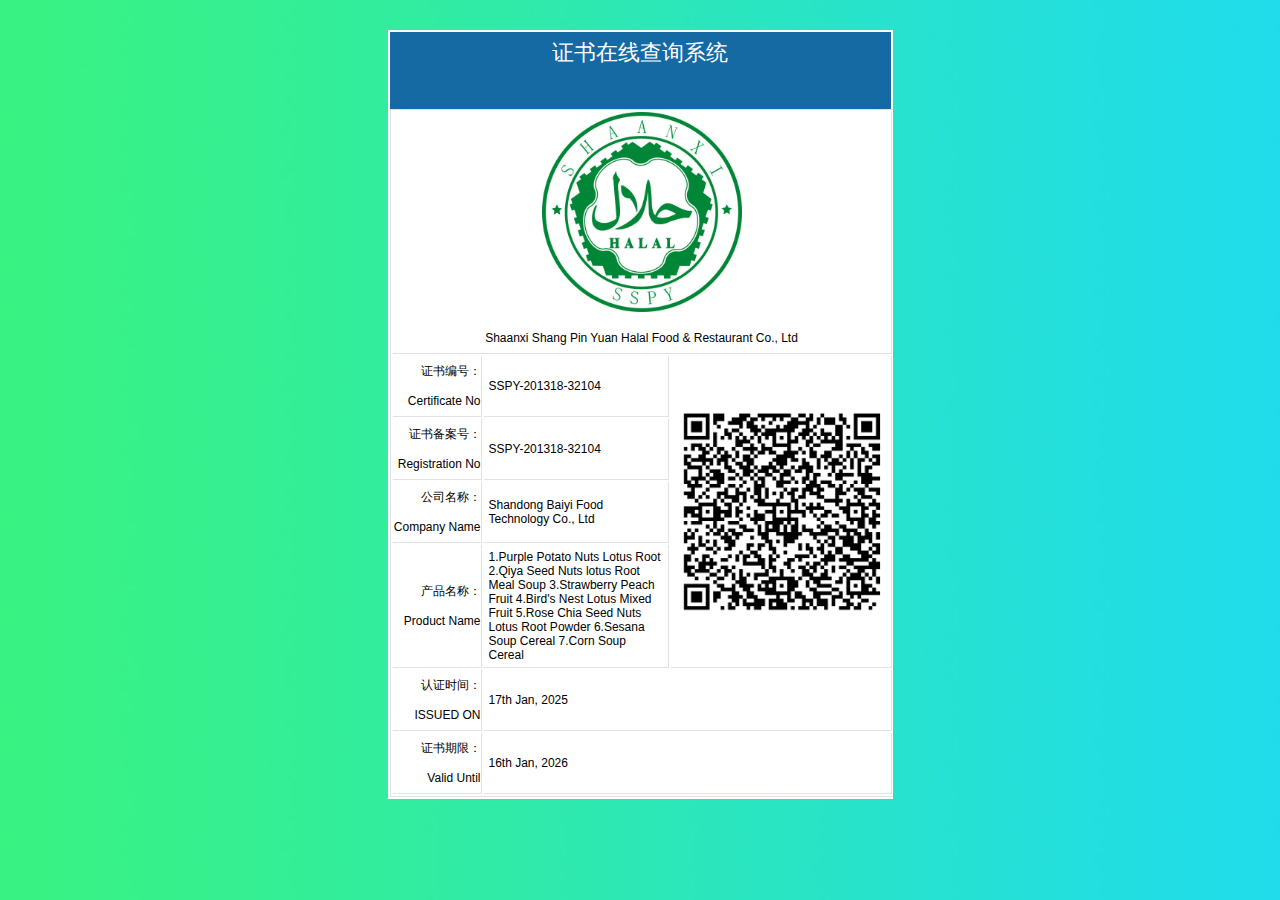
<file: index.html>
<html xmlns="http://www.w3.org/1999/xhtml" lang="en">

<head>
	<meta http-equiv="Content-Type" content="text/html; charset=utf-8" />
	<meta name="description" content="HTTrack is an easy-to-use website mirror utility. It allows you to download a World Wide website from the Internet to a local directory,building recursively all structures, getting html, images, and other files from the server to your computer. Links are rebuiltrelatively so that you can freely browse to the local site (works with any browser). You can mirror several sites together so that you can jump from one toanother. You can, also, update an existing mirror site, or resume an interrupted download. The robot is fully configurable, with an integrated help" />
	<meta name="keywords" content="httrack, HTTRACK, HTTrack, winhttrack, WINHTTRACK, WinHTTrack, offline browser, web mirror utility, aspirateur web, surf offline, web capture, www mirror utility, browse offline, local  site builder, website mirroring, aspirateur www, internet grabber, capture de site web, internet tool, hors connexion, unix, dos, windows 95, windows 98, solaris, ibm580, AIX 4.0, HTS, HTGet, web aspirator, web aspirateur, libre, GPL, GNU, free software" />
	<title>Local index - HTTrack Website Copier</title>
  <!-- Mirror and index made by HTTrack Website Copier/3.49-2 [XR&CO'2014] -->
	<style type="text/css">
	<!--

body {
	margin: 0;  padding: 0;  margin-bottom: 15px;  margin-top: 8px;
	background: #77b;
}
body, td {
	font: 14px "Trebuchet MS", Verdana, Arial, Helvetica, sans-serif;
	}

#subTitle {
	background: #000;  color: #fff;  padding: 4px;  font-weight: bold; 
	}

#siteNavigation a, #siteNavigation .current {
	font-weight: bold;  color: #448;
	}
#siteNavigation a:link    { text-decoration: none; }
#siteNavigation a:visited { text-decoration: none; }

#siteNavigation .current { background-color: #ccd; }

#siteNavigation a:hover   { text-decoration: none;  background-color: #fff;  color: #000; }
#siteNavigation a:active  { text-decoration: none;  background-color: #ccc; }


a:link    { text-decoration: underline;  color: #00f; }
a:visited { text-decoration: underline;  color: #000; }
a:hover   { text-decoration: underline;  color: #c00; }
a:active  { text-decoration: underline; }

#pageContent {
	clear: both;
	border-bottom: 6px solid #000;
	padding: 10px;  padding-top: 20px;
	line-height: 1.65em;
	background-image: url(backblue.gif);
	background-repeat: no-repeat;
	background-position: top right;
	}

#pageContent, #siteNavigation {
	background-color: #ccd;
	}


.imgLeft  { float: left;   margin-right: 10px;  margin-bottom: 10px; }
.imgRight { float: right;  margin-left: 10px;   margin-bottom: 10px; }

hr { height: 1px;  color: #000;  background-color: #000;  margin-bottom: 15px; }

h1 { margin: 0;  font-weight: bold;  font-size: 2em; }
h2 { margin: 0;  font-weight: bold;  font-size: 1.6em; }
h3 { margin: 0;  font-weight: bold;  font-size: 1.3em; }
h4 { margin: 0;  font-weight: bold;  font-size: 1.18em; }

.blak { background-color: #000; }
.hide { display: none; }
.tableWidth { min-width: 400px; }

.tblRegular       { border-collapse: collapse; }
.tblRegular td    { padding: 6px;  background-image: url(fade.gif);  border: 2px solid #99c; }
.tblHeaderColor, .tblHeaderColor td { background: #99c; }
.tblNoBorder td   { border: 0; }


// -->
</style>

</head>

<table width="76%" border="0" align="center" cellspacing="0" cellpadding="3" class="tableWidth">
	<tr>
	<td id="subTitle">HTTrack Website Copier - Open Source offline browser</td>
	</tr>
</table>
<table width="76%" border="0" align="center" cellspacing="0" cellpadding="0" class="tableWidth">
<tr class="blak">
<td>
	<table width="100%" border="0" align="center" cellspacing="1" cellpadding="0">
	<tr>
	<td colspan="6"> 
		<table width="100%" border="0" align="center" cellspacing="0" cellpadding="10">
		<tr> 
		<td id="pageContent"> 
<!-- ==================== End prologue ==================== -->

	<meta name="generator" content="HTTrack Website Copier/3.x">
	<TITLE>Local index - HTTrack</TITLE>
</HEAD>
<BODY>
<H1 ALIGN=Center>Index of locally available sites:</H1>
	<TABLE BORDER="0" WIDTH="100%" CELLSPACING="1" CELLPADDING="0">
		<TR>
			<TD BACKGROUND="fade.gif">
				&middot;
					<A HREF="chaxun.sspyhalal.com/a/chaxun/2023/0117/1039.html">
						chaxun.sspyhalal.com/a/chaxun/2023/0117/1039.html
					</A>		
			</TD>
		</TR>
	</TABLE>
	<BR>
	<BR>
	<BR>
  	<H6 ALIGN="RIGHT">
	<I>Mirror and index made by HTTrack Website Copier [XR&amp;CO'2008]</I>
	</H6>
	<!-- Mirror and index made by HTTrack Website Copier/3.49-2 [XR&CO'2014] -->
	<!-- Thanks for using HTTrack Website Copier! -->
	<meta HTTP-EQUIV="Refresh" CONTENT="0; URL=chaxun.sspyhalal.com/a/chaxun/2023/0117/1039.html">


<!-- ==================== Start epilogue ==================== -->
		</td>
		</tr>
		</table>
	</td>
	</tr>
	</table>
</td>
</tr>
</table>

<table width="76%" border="0" align="center" valign="bottom" cellspacing="0" cellpadding="0">
	<tr>
	<td id="footer"><small>&copy; 2008 Xavier Roche & other contributors - Web Design: Leto Kauler.</small></td>
	</tr>
</table>

</body>

</html>
</file>
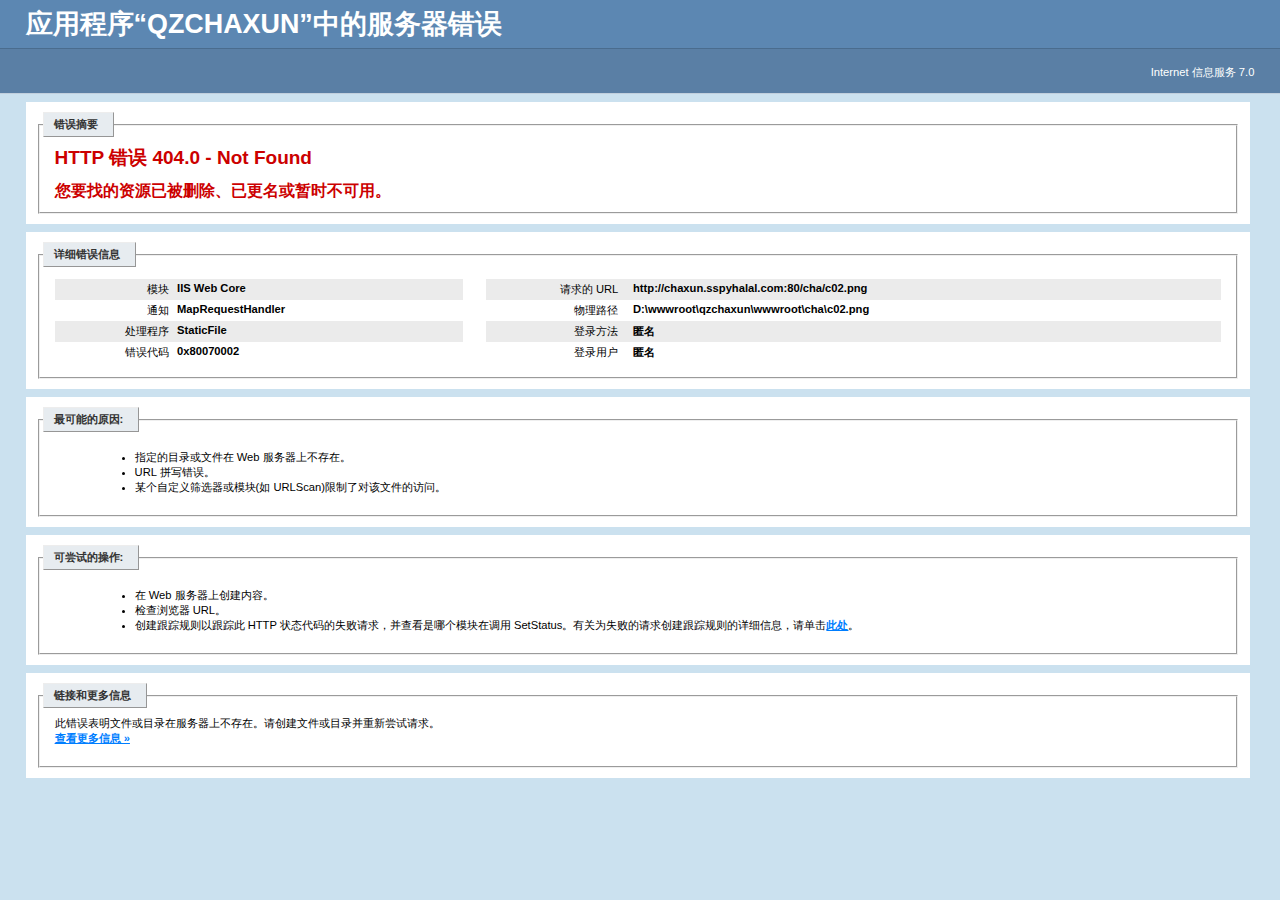
<file: chaxun.sspyhalal.com/cha/c02.html>
<!DOCTYPE html PUBLIC "-//W3C//DTD XHTML 1.0 Strict//EN" "http://www.w3.org/TR/xhtml1/DTD/xhtml1-strict.dtd"> 
<html xmlns="http://www.w3.org/1999/xhtml"> 
<head> 
<title>IIS 7.0 详细错误 - 404.0 - Not Found</title> 
<style type="text/css"> 
<!-- 
body{margin:0;font-size:.7em;font-family:Verdana,Arial,Helvetica,sans-serif;background:#CBE1EF;} 
code{margin:0;color:#006600;font-size:1.1em;font-weight:bold;} 
.config_source code{font-size:.8em;color:#000000;} 
pre{margin:0;font-size:1.4em;word-wrap:break-word;} 
ul,ol{margin:10px 0 10px 40px;} 
ul.first,ol.first{margin-top:5px;} 
fieldset{padding:0 15px 10px 15px;} 
.summary-container fieldset{padding-bottom:5px;margin-top:4px;} 
legend.no-expand-all{padding:2px 15px 4px 10px;margin:0 0 0 -12px;} 
legend{color:#333333;padding:4px 15px 4px 10px;margin:4px 0 8px -12px;_margin-top:0px; 
 border-top:1px solid #EDEDED;border-left:1px solid #EDEDED;border-right:1px solid #969696; 
 border-bottom:1px solid #969696;background:#E7ECF0;font-weight:bold;font-size:1em;} 
a:link,a:visited{color:#007EFF;font-weight:bold;} 
a:hover{text-decoration:none;} 
h1{font-size:2.4em;margin:0;color:#FFF;} 
h2{font-size:1.7em;margin:0;color:#CC0000;} 
h3{font-size:1.4em;margin:10px 0 0 0;color:#CC0000;} 
h4{font-size:1.2em;margin:10px 0 5px 0; 
}#header{width:96%;margin:0 0 0 0;padding:6px 2% 6px 2%;font-family:"trebuchet MS",Verdana,sans-serif; 
 color:#FFF;background-color:#5C87B2; 
}#content{margin:0 0 0 2%;position:relative;} 
.summary-container,.content-container{background:#FFF;width:96%;margin-top:8px;padding:10px;position:relative;} 
.config_source{background:#fff5c4;} 
.content-container p{margin:0 0 10px 0; 
}#details-left{width:35%;float:left;margin-right:2%; 
}#details-right{width:63%;float:left; 
}#server_version{width:96%;_height:1px;min-height:1px;margin:0 0 5px 0;padding:11px 2% 8px 2%;color:#FFFFFF; 
 background-color:#5A7FA5;border-bottom:1px solid #C1CFDD;border-top:1px solid #4A6C8E;font-weight:normal; 
 font-size:1em;color:#FFF;text-align:right; 
}#server_version p{margin:5px 0;} 
table{margin:4px 0 4px 0;width:100%;border:none;} 
td,th{vertical-align:top;padding:3px 0;text-align:left;font-weight:bold;border:none;} 
th{width:30%;text-align:right;padding-right:2%;font-weight:normal;} 
thead th{background-color:#ebebeb;width:25%; 
}#details-right th{width:20%;} 
table tr.alt td,table tr.alt th{background-color:#ebebeb;} 
.highlight-code{color:#CC0000;font-weight:bold;font-style:italic;} 
.clear{clear:both;} 
.preferred{padding:0 5px 2px 5px;font-weight:normal;background:#006633;color:#FFF;font-size:.8em;} 
--> 
</style> 
 
</head> 
<body> 
<div id="header"><h1>应用程序“QZCHAXUN”中的服务器错误</h1></div> 
<div id="server_version"><p>Internet 信息服务 7.0</p></div> 
<div id="content"> 
<div class="content-container"> 
 <fieldset><legend>错误摘要</legend> 
  <h2>HTTP 错误 404.0 - Not Found</h2> 
  <h3>您要找的资源已被删除、已更名或暂时不可用。</h3> 
 </fieldset> 
</div> 
<div class="content-container"> 
 <fieldset><legend>详细错误信息</legend> 
  <div id="details-left"> 
   <table border="0" cellpadding="0" cellspacing="0"> 
    <tr class="alt"><th>模块</th><td>IIS Web Core</td></tr> 
    <tr><th>通知</th><td>MapRequestHandler</td></tr> 
    <tr class="alt"><th>处理程序</th><td>StaticFile</td></tr> 
    <tr><th>错误代码</th><td>0x80070002</td></tr> 
     
   </table> 
  </div> 
  <div id="details-right"> 
   <table border="0" cellpadding="0" cellspacing="0"> 
    <tr class="alt"><th>请求的 URL</th><td>http://chaxun.sspyhalal.com:80/cha/c02.png</td></tr> 
    <tr><th>物理路径</th><td>D:\wwwroot\qzchaxun\wwwroot\cha\c02.png</td></tr> 
    <tr class="alt"><th>登录方法</th><td>匿名</td></tr> 
    <tr><th>登录用户</th><td>匿名</td></tr> 
     
   </table> 
   <div class="clear"></div> 
  </div> 
 </fieldset> 
</div> 
<div class="content-container"> 
 <fieldset><legend>最可能的原因:</legend> 
  <ul> 	<li>指定的目录或文件在 Web 服务器上不存在。</li> 	<li>URL 拼写错误。</li> 	<li>某个自定义筛选器或模块(如 URLScan)限制了对该文件的访问。</li> </ul> 
 </fieldset> 
</div> 
<div class="content-container"> 
 <fieldset><legend>可尝试的操作:</legend> 
  <ul> 	<li>在 Web 服务器上创建内容。</li> 	<li>检查浏览器 URL。</li> 	<li>创建跟踪规则以跟踪此 HTTP 状态代码的失败请求，并查看是哪个模块在调用 SetStatus。有关为失败的请求创建跟踪规则的详细信息，请单击<a href="http://go.microsoft.com/fwlink/?LinkID=66439">此处</a>。</li> </ul> 
 </fieldset> 
</div> 
 
 
<div class="content-container"> 
 <fieldset><legend>链接和更多信息</legend> 
  此错误表明文件或目录在服务器上不存在。请创建文件或目录并重新尝试请求。 
  <p><a href="http://go.microsoft.com/fwlink/?LinkID=62293&amp;IIS70Error=404,0,0x80070002,6003">查看更多信息 &raquo;</a></p> 
   
 </fieldset> 
</div> 
</div> 
</body> 
</html>
</file>
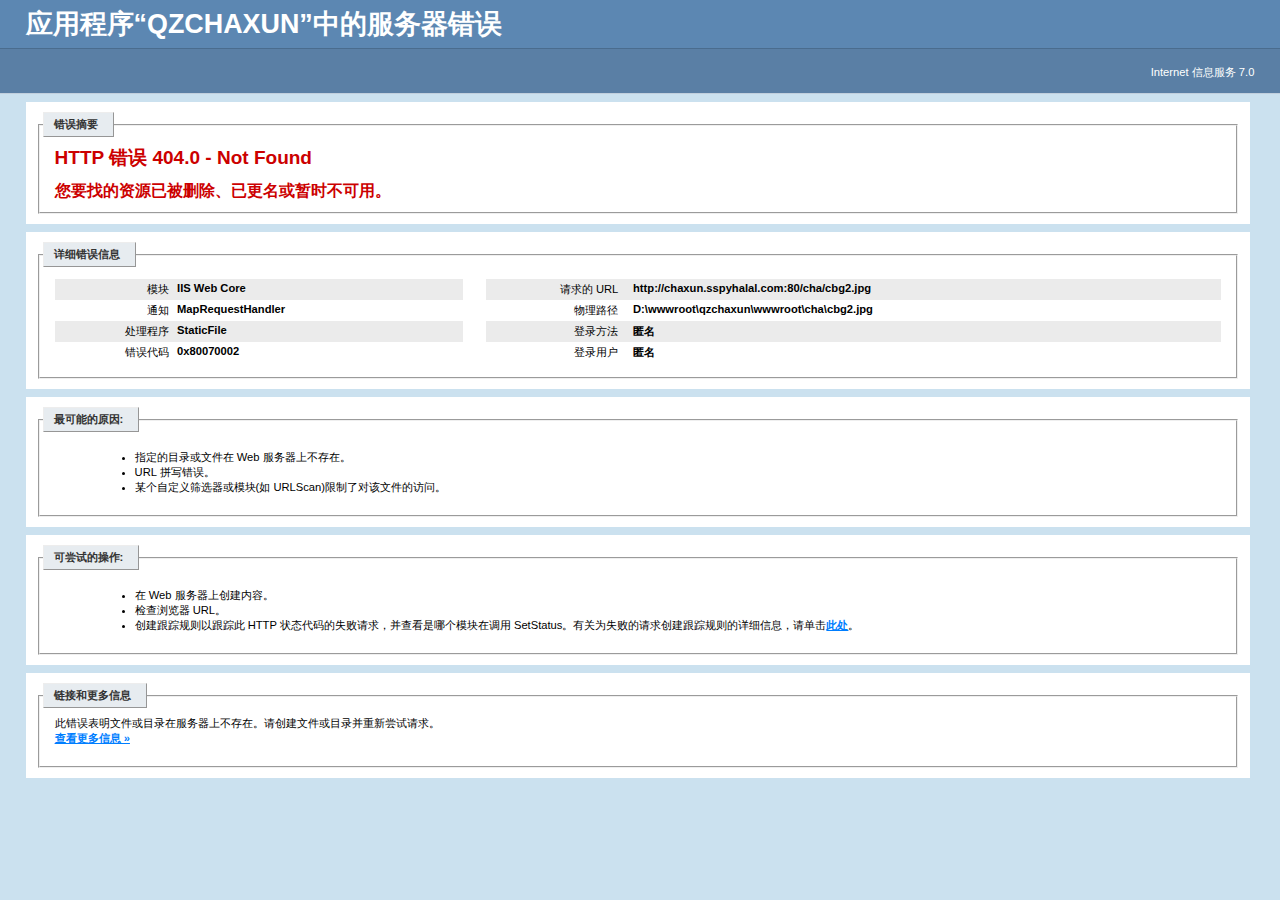
<file: chaxun.sspyhalal.com/cha/cbg2.html>
<!DOCTYPE html PUBLIC "-//W3C//DTD XHTML 1.0 Strict//EN" "http://www.w3.org/TR/xhtml1/DTD/xhtml1-strict.dtd"> 
<html xmlns="http://www.w3.org/1999/xhtml"> 
<head> 
<title>IIS 7.0 详细错误 - 404.0 - Not Found</title> 
<style type="text/css"> 
<!-- 
body{margin:0;font-size:.7em;font-family:Verdana,Arial,Helvetica,sans-serif;background:#CBE1EF;} 
code{margin:0;color:#006600;font-size:1.1em;font-weight:bold;} 
.config_source code{font-size:.8em;color:#000000;} 
pre{margin:0;font-size:1.4em;word-wrap:break-word;} 
ul,ol{margin:10px 0 10px 40px;} 
ul.first,ol.first{margin-top:5px;} 
fieldset{padding:0 15px 10px 15px;} 
.summary-container fieldset{padding-bottom:5px;margin-top:4px;} 
legend.no-expand-all{padding:2px 15px 4px 10px;margin:0 0 0 -12px;} 
legend{color:#333333;padding:4px 15px 4px 10px;margin:4px 0 8px -12px;_margin-top:0px; 
 border-top:1px solid #EDEDED;border-left:1px solid #EDEDED;border-right:1px solid #969696; 
 border-bottom:1px solid #969696;background:#E7ECF0;font-weight:bold;font-size:1em;} 
a:link,a:visited{color:#007EFF;font-weight:bold;} 
a:hover{text-decoration:none;} 
h1{font-size:2.4em;margin:0;color:#FFF;} 
h2{font-size:1.7em;margin:0;color:#CC0000;} 
h3{font-size:1.4em;margin:10px 0 0 0;color:#CC0000;} 
h4{font-size:1.2em;margin:10px 0 5px 0; 
}#header{width:96%;margin:0 0 0 0;padding:6px 2% 6px 2%;font-family:"trebuchet MS",Verdana,sans-serif; 
 color:#FFF;background-color:#5C87B2; 
}#content{margin:0 0 0 2%;position:relative;} 
.summary-container,.content-container{background:#FFF;width:96%;margin-top:8px;padding:10px;position:relative;} 
.config_source{background:#fff5c4;} 
.content-container p{margin:0 0 10px 0; 
}#details-left{width:35%;float:left;margin-right:2%; 
}#details-right{width:63%;float:left; 
}#server_version{width:96%;_height:1px;min-height:1px;margin:0 0 5px 0;padding:11px 2% 8px 2%;color:#FFFFFF; 
 background-color:#5A7FA5;border-bottom:1px solid #C1CFDD;border-top:1px solid #4A6C8E;font-weight:normal; 
 font-size:1em;color:#FFF;text-align:right; 
}#server_version p{margin:5px 0;} 
table{margin:4px 0 4px 0;width:100%;border:none;} 
td,th{vertical-align:top;padding:3px 0;text-align:left;font-weight:bold;border:none;} 
th{width:30%;text-align:right;padding-right:2%;font-weight:normal;} 
thead th{background-color:#ebebeb;width:25%; 
}#details-right th{width:20%;} 
table tr.alt td,table tr.alt th{background-color:#ebebeb;} 
.highlight-code{color:#CC0000;font-weight:bold;font-style:italic;} 
.clear{clear:both;} 
.preferred{padding:0 5px 2px 5px;font-weight:normal;background:#006633;color:#FFF;font-size:.8em;} 
--> 
</style> 
 
</head> 
<body> 
<div id="header"><h1>应用程序“QZCHAXUN”中的服务器错误</h1></div> 
<div id="server_version"><p>Internet 信息服务 7.0</p></div> 
<div id="content"> 
<div class="content-container"> 
 <fieldset><legend>错误摘要</legend> 
  <h2>HTTP 错误 404.0 - Not Found</h2> 
  <h3>您要找的资源已被删除、已更名或暂时不可用。</h3> 
 </fieldset> 
</div> 
<div class="content-container"> 
 <fieldset><legend>详细错误信息</legend> 
  <div id="details-left"> 
   <table border="0" cellpadding="0" cellspacing="0"> 
    <tr class="alt"><th>模块</th><td>IIS Web Core</td></tr> 
    <tr><th>通知</th><td>MapRequestHandler</td></tr> 
    <tr class="alt"><th>处理程序</th><td>StaticFile</td></tr> 
    <tr><th>错误代码</th><td>0x80070002</td></tr> 
     
   </table> 
  </div> 
  <div id="details-right"> 
   <table border="0" cellpadding="0" cellspacing="0"> 
    <tr class="alt"><th>请求的 URL</th><td>http://chaxun.sspyhalal.com:80/cha/cbg2.jpg</td></tr> 
    <tr><th>物理路径</th><td>D:\wwwroot\qzchaxun\wwwroot\cha\cbg2.jpg</td></tr> 
    <tr class="alt"><th>登录方法</th><td>匿名</td></tr> 
    <tr><th>登录用户</th><td>匿名</td></tr> 
     
   </table> 
   <div class="clear"></div> 
  </div> 
 </fieldset> 
</div> 
<div class="content-container"> 
 <fieldset><legend>最可能的原因:</legend> 
  <ul> 	<li>指定的目录或文件在 Web 服务器上不存在。</li> 	<li>URL 拼写错误。</li> 	<li>某个自定义筛选器或模块(如 URLScan)限制了对该文件的访问。</li> </ul> 
 </fieldset> 
</div> 
<div class="content-container"> 
 <fieldset><legend>可尝试的操作:</legend> 
  <ul> 	<li>在 Web 服务器上创建内容。</li> 	<li>检查浏览器 URL。</li> 	<li>创建跟踪规则以跟踪此 HTTP 状态代码的失败请求，并查看是哪个模块在调用 SetStatus。有关为失败的请求创建跟踪规则的详细信息，请单击<a href="http://go.microsoft.com/fwlink/?LinkID=66439">此处</a>。</li> </ul> 
 </fieldset> 
</div> 
 
 
<div class="content-container"> 
 <fieldset><legend>链接和更多信息</legend> 
  此错误表明文件或目录在服务器上不存在。请创建文件或目录并重新尝试请求。 
  <p><a href="http://go.microsoft.com/fwlink/?LinkID=62293&amp;IIS70Error=404,0,0x80070002,6003">查看更多信息 &raquo;</a></p> 
   
 </fieldset> 
</div> 
</div> 
</body> 
</html>
</file>
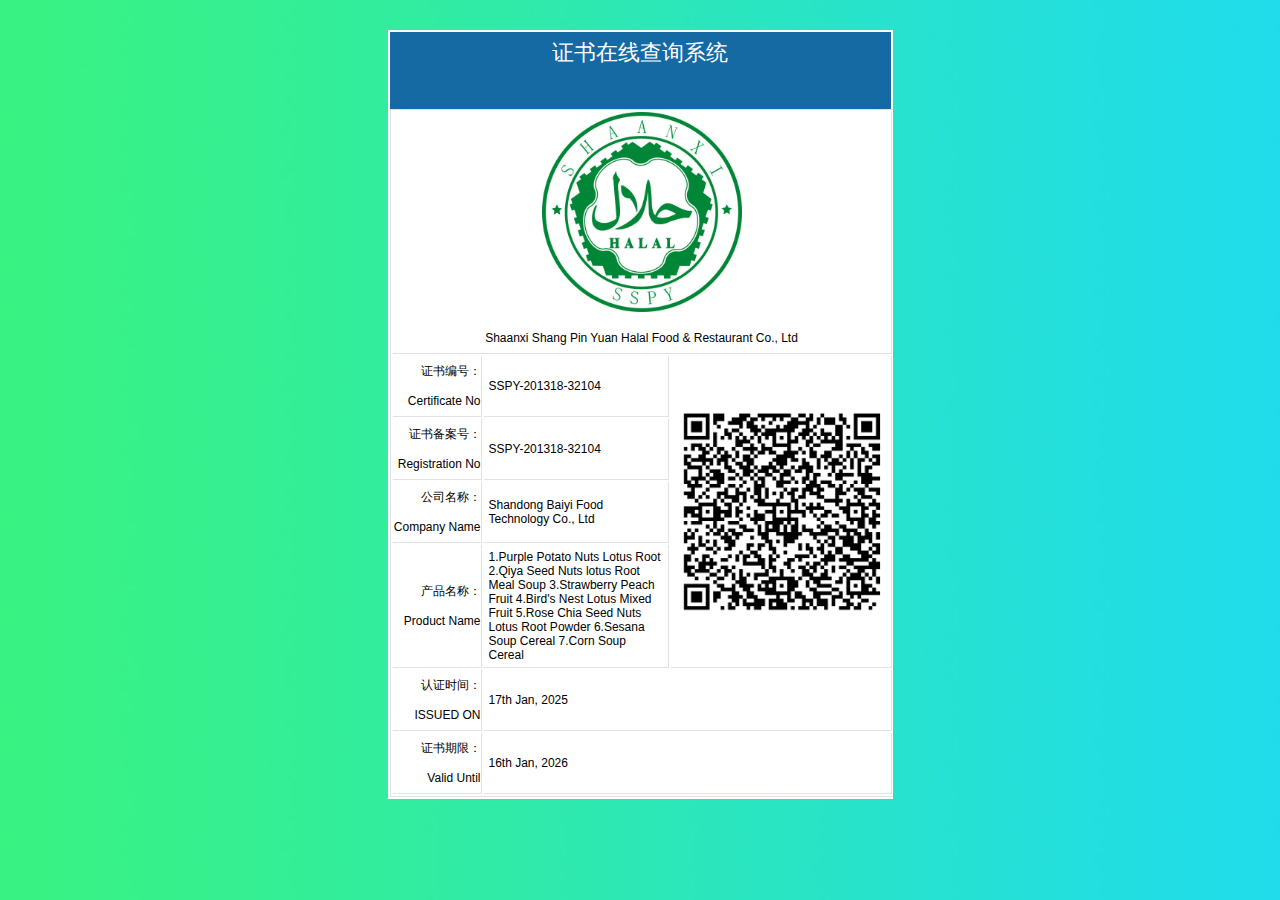
<file: chaxun.sspyhalal.com/a/chaxun/2023/0117/1039.html>
﻿<!DOCTYPE HTML>
<HTML>

<!-- Mirrored from chaxun.sspyhalal.com/a/chaxun/2023/0117/1039.html by HTTrack Website Copier/3.x [XR&CO'2014], Fri, 22 Aug 2025 04:27:48 GMT -->
<HEAD>
<meta name="viewport" content="width=device-width, initial-scale=1, maximum-scale=1" />
<meta name="MobileOptimized" content="320" />
<META http-equiv=Content-Type content="text/html; charset=utf-8">
<META http-equiv=X-UA-Compatible content=IE=7>
<TITLE>证书在线查询系统</TITLE>
<meta name="keywords" content="" />
<meta name="description" content="" />
<meta name="author" content="小风" />
<LINK href="../../../../cha/style.css" type=text/css rel=stylesheet>
<meta name="viewport" content="width=device-width, initial-scale=1.0, user-scalable=no">
</HEAD>
<body>
<div id="main-div">

<div id="container" style="max-width:501px; width:100%; margin:0 auto; height:auto; overflow:hidden; padding:2px; background:#fff; margin-top:30px;">
<div id="body1-c1">证书在线查询系统</div>
<table width="505"  border="0" align="center" cellpadding="0" cellspacing="2"   class="tb" style="border:1px solid #e2e2e2;">
   <tr>
    <td height="30" colspan="3"  align="center"  style="line-height:30px;border-bottom:1px solid #e2e2e2; border-right:1px solid #e2e2e2"><img src="../../../../cha/logo.jpg" style="width:200px;">
<br>
      Shaanxi Shang Pin Yuan Halal Food &amp; Restaurant Co., Ltd<br></td>
    </tr>
  <tr>
    <td width="88" height="30"  align="right"  style="line-height:30px;border-bottom:1px solid #e2e2e2; border-right:1px solid #e2e2e2">证书编号：<br>
      Certificate No</td>
    <td height="30" style="padding:5px;border-bottom:1px solid #e2e2e2; border-right:1px solid #e2e2e2">SSPY-201318-32104<br></td>
    <td width="80" height="30" rowspan="4" align="center" valign="middle" style="padding:5px;border-bottom:1px solid #e2e2e2; border-right:1px solid #e2e2e2"><img   class="yza"   src="../../../../uploads/230117/1-23011G3593X59f38a.png?.webp" style="width:210px;"></td>
  </tr>
  <tr>
    <td width="88" height="30"  align="right"  style="line-height:30px;border-bottom:1px solid #e2e2e2; border-right:1px solid #e2e2e2">证书备案号：<br>
      Registration No</td>
    <td height="30" style="padding:5px;border-bottom:1px solid #e2e2e2; border-right:1px solid #e2e2e2">SSPY-201318-32104</td>
    </tr>
    <tr>
    <td width="88" height="30"  align="right"  style="line-height:30px;border-bottom:1px solid #e2e2e2; border-right:1px solid #e2e2e2">公司名称：<br>
      Company Name</td>
    <td height="30" style="padding:5px;border-bottom:1px solid #e2e2e2; border-right:1px solid #e2e2e2">Shandong Baiyi Food Technology Co., Ltd<br>
      </td>
    </tr>
    <tr>
    <td width="88" height="30"  align="right"  style="line-height:30px;border-bottom:1px solid #e2e2e2; border-right:1px solid #e2e2e2">产品名称：<br>
      Product Name</td>
    <td height="30" style="padding:5px;border-bottom:1px solid #e2e2e2; border-right:1px solid #e2e2e2">1.Purple Potato Nuts Lotus Root 2.Qiya Seed Nuts lotus Root Meal Soup 3.Strawberry Peach Fruit  4.Bird's Nest Lotus Mixed Fruit 5.Rose Chia Seed Nuts Lotus Root Powder 6.Sesana Soup Cereal 7.Corn Soup Cereal<br>
      </td>
    </tr>
    <tr>
    <td width="88" height="30"  align="right"  style="line-height:30px;border-bottom:1px solid #e2e2e2; border-right:1px solid #e2e2e2">认证时间：<br>ISSUED ON</td>
    <td height="30" colspan="2" style="padding:5px;border-bottom:1px solid #e2e2e2; border-right:1px solid #e2e2e2">17th Jan, 2025<br>
      </td>
    </tr>
      <tr>
    <td width="88" height="30"  align="right"  style="line-height:30px;border-bottom:1px solid #e2e2e2; border-right:1px solid #e2e2e2">证书期限：<br>
      Valid Until</td>
    <td height="30" colspan="2" style="padding:5px;border-bottom:1px solid #e2e2e2; border-right:1px solid #e2e2e2">16th Jan, 2026<br>
      </td>
    </tr>
<tr  class="yz" ><td style="margin: 0 auto;display: block;margin-left: 56%;"   ><img src="../../../../uploads/230117/1-23011G3593X59f38a.png?.webp" style="width:210px;"  style="width:210px;/*! margin: 0 auto; */display: block;overflow: hidden;margin-left: 56%;" ></td>
</table>

   </div>
</div>
<style type="text/css">
        .yz{
          display: block;
        
        }

        @media (min-width: 681px) {
          .yz {
            display: none;
          }
        }
   .yza{
          display: none;
        
        }

        @media (min-width: 681px) {
          .yza {
            display:  block;
          }
        }



    </style>
</body>

<!-- Mirrored from chaxun.sspyhalal.com/a/chaxun/2023/0117/1039.html by HTTrack Website Copier/3.x [XR&CO'2014], Fri, 22 Aug 2025 04:27:50 GMT -->
</html>
</file>
<file: chaxun.sspyhalal.com/cha/style.css>
@charset "gb2312";
*{ margin:0; padding:0}
body { background:url(bg.jpg) no-repeat; background-size:100%;font-family:Arial, Helvetica, sans-serif; font-size:12px; color:#000;}
a, a:visited, a:active { color:#1a5d96; text-decoration:none;}
a:hover { color:#0089fe; text-decoration:none;}
li,dd { list-style:none;}
img { border:none;}
span,em,i { font-style:normal; font-family:Arial, Helvetica, sans-serif;}
li a { font-family:Arial, Helvetica, sans-serif}
#main-div{
width:100%;
height:auto;
overflow:hidden;
margin:auto;
}
#head { 
height:120px;
width:100%; 
margin:0 auto;}
#nhead { 
height:120px;
width:100%; 
margin:0 auto;}
#body1{
width:100%;
max-width:1002px;
height:auto;
margin:0 auto;
background:url(cbg2.html) no-repeat center top;
}
#body1-c{
width:98%;
max-width:505px;
height:auto;
margin:0 auto;
}
#body1-c4{
width:100%;
max-width:505px;
height:auto;
overflow:hidden;
min-height:80px;
padding-top:30px;
background: #d1dbe5;
position:relative;
}
#body1-c5{
width:100%;
max-width:1000px;
height:auto;
overflow:hidden;
padding-top:0px;
position:relative;
margin:0 auto
}

.seabox{width:1000px; height:714px; overflow:hidden; margin:0 auto; position:relative; margin-top:30px;}
.tpic{width:135px; height:195px; position:absolute; top:116px; left:180px; z-index:10}
.tpic img{width:135px; height:195px; }
.tt{width:275px; height:43px; position:absolute; top:88px; left:665px; text-align:left; font-size:18px; line-height:43px; z-index:10}
.t1{width:275px; height:43px; position:absolute; top:155px; left:616px; text-align:left; font-size:18px; line-height:43px; z-index:10}
.t2{width:275px; height:43px; position:absolute; top:215px; left:685px; text-align:left; font-size:18px; line-height:43px; z-index:10}
.t3{width:275px; height:43px; position:absolute; top:276px; left:660px; text-align:left; font-size:18px; line-height:43px; z-index:10}
.t4{width:275px; height:43px; position:absolute; top:340px; left:728px; text-align:left; font-size:18px; line-height:43px; z-index:10}
.t5{width:275px; height:43px; position:absolute; top:404px; left:688px; text-align:left; font-size:18px; line-height:43px; z-index:10}
.t6{width:270px; height:36px; position:absolute; top:540px; left:105px; text-align:center; font-size:26px; line-height:36px; z-index:10}
.t7{width:242px; height:51px; position:absolute; top:632px; left:150px; text-align:left; font-size:24px; line-height:51px; z-index:10}

.t8{width:170px; position:absolute; top:470px; left:746px; text-align:left; font-size:18px; line-height:51px; z-index:10}
.t8 img{ width:170px; height:auto; transform: rotate(25deg);}
.t91{width:101px; height:26px; position:absolute; top:594px; left:660px; text-align:center; font-size:18px; line-height:26px; z-index:10}
.t92{width:59px; height:26px; position:absolute; top:594px; left:788px; text-align:center; font-size:18px; line-height:26px; z-index:10}
.t93{width:59px; height:26px; position:absolute; top:594px; left:870px; text-align:center; font-size:18px; line-height:26px; z-index:10}


#body1-c1 {width:100%; height:77px;  line-height:41px;background:url(c1.jpg) no-repeat; color:#fff; font-size:22px; text-align:center;}

#body1-c5 img{width:100%; height:auto;}
#body1-c3{
height:auto;
overflow:hidden;
line-height:22px;
padding:5px;
color:#FFFFFF;
text-align:center;
background:#033f63;

}
#body1-c03{

width:100%;

height:32px;

line-height:32px;

color:#FFFFFF;

text-align:center;

background:url(c02.html) no-repeat;

}

ul,li{ margin:0; padding:0; list-style:none; clear:both;}
ul{ margin:0 auto;}
.bl-form .label{ float:left; width:120px; text-align:right; padding-top:10px; line-height:28px;}
.bl-form .controls{ padding-top:10px; float:left;margin-left:10px;}
.bl-form .title{ width:286px; text-indent:8px; height:25px; line-height:21px; border:1px #A6B7CB solid; float:left; margin-top: 17px;}
.bl-form .search{ padding:4px;}
.bl-form li{padding-bottom:10px; overflow:hidden;}
@media screen and (max-width: 640px) { 
#nhead { 
height:20px;
width:100%; 
margin:0 auto;}
.bl-form .label{ float:left; width:60px; text-align:right; padding-top:10px; }
.bl-form .controls{ padding-top:10px; float:left;margin-left:10px;}
.bl-form .title{ width:236px; text-indent:8px; height:25px; line-height:21px; border:1px #A6B7CB solid; float:left;}
}
</file>
